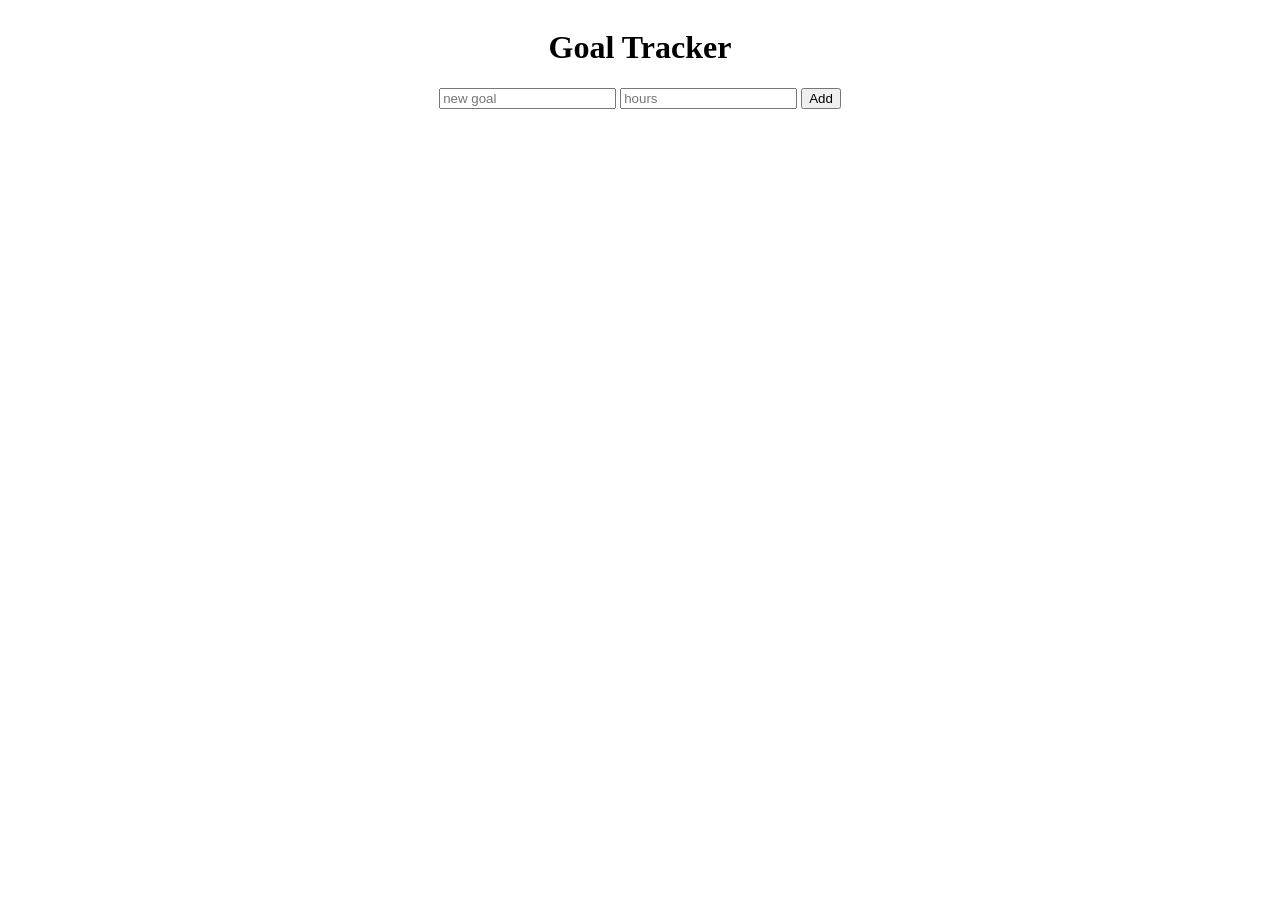
<file: css-flex/index.html>
<!DOCTYPE html>
<html lang="en">
<head>
    <meta charset="UTF-8">
    <meta name="viewport" content="width=device-width, initial-scale=1.0">
    <title>Document</title>
    <link href="style.css" rel="stylesheet">
    <script src="script.js" defer></script>
</head>
<body >
   
    
    <div id="container">

        <h1> Goal Tracker</h1>

        <div > 
            <input id="inpDesc" type="text" placeholder="new goal"> 
            <input id="inpHours" type="number" placeholder="hours"> 
            <button id="btnAdd"> Add</button>
            <button id="btnCancel" class="invisible"> Cancel</button>
        </div>

        <div id="message"></div>
        <div id="goalList">
           
        </div>
    </div>
</body>
</html>
</file>
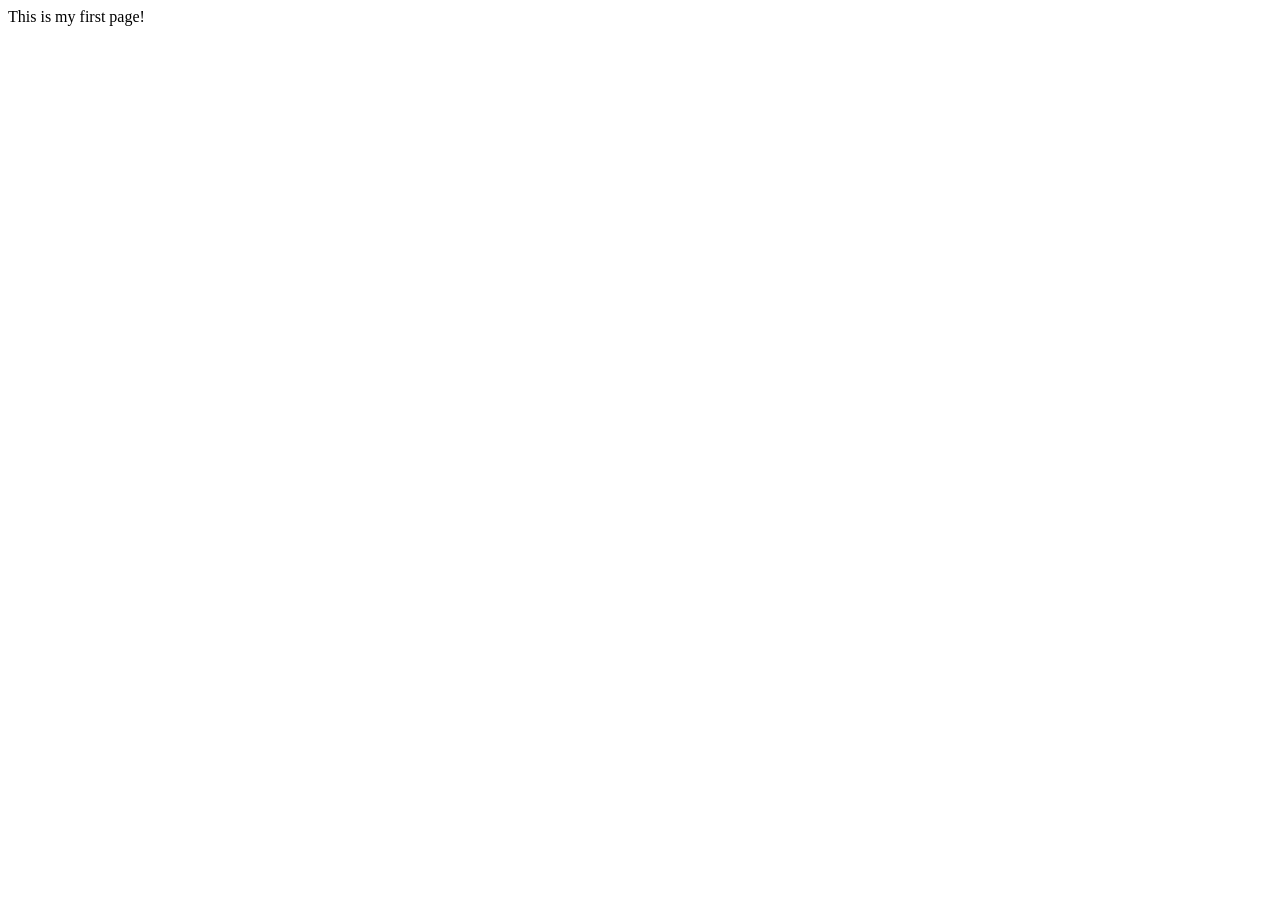
<file: page1.html>
<!DOCTYPE html>
<html lang="en">
<head>
    <meta charset="UTF-8">
    <meta name="viewport" content="width=device-width, initial-scale=1.0">
    <title>Document</title>
</head>
<body>
    This is my first page!
</body>
</html>
</file>
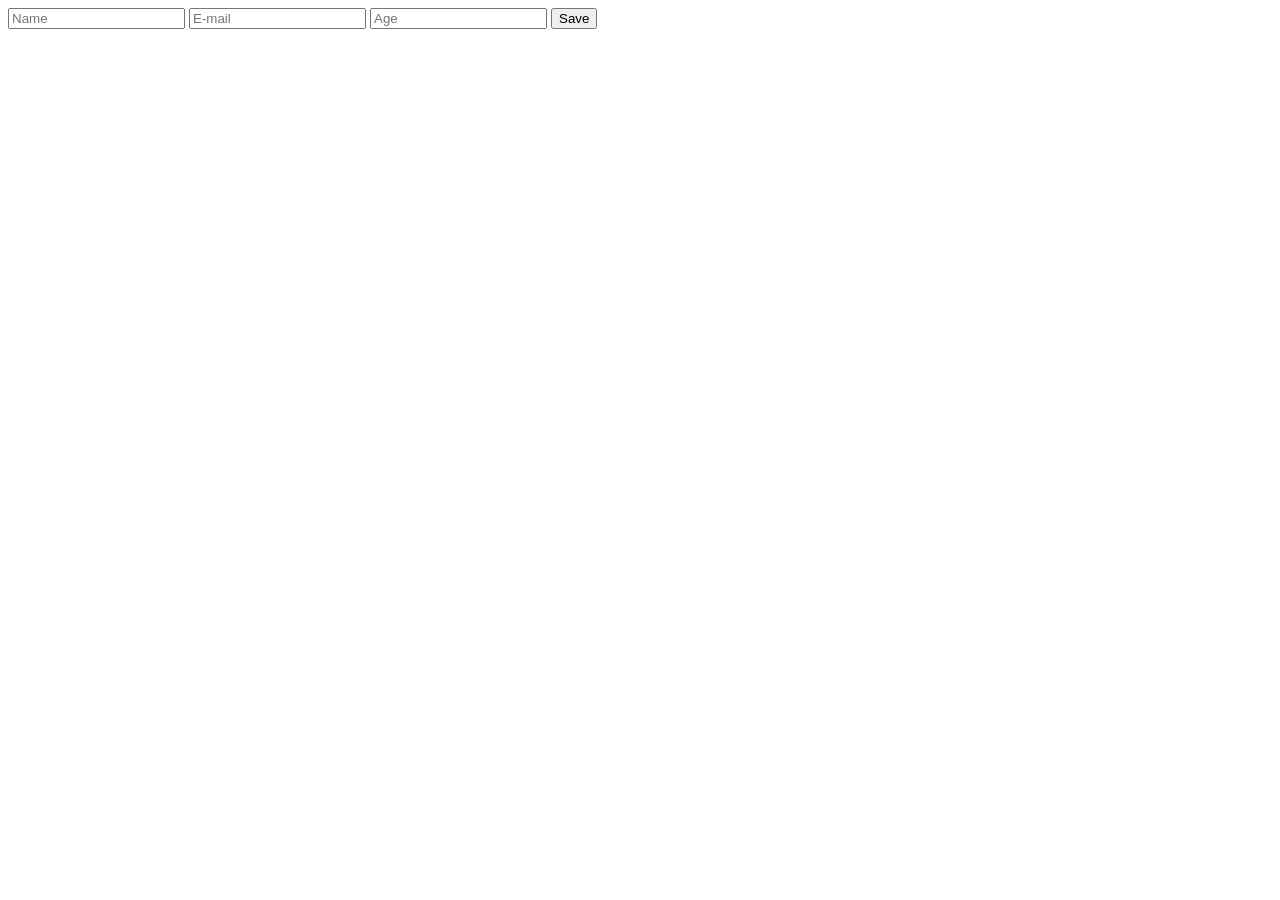
<file: page2.html>
<!DOCTYPE html>
<html lang="en">
<head>
    <meta charset="UTF-8">
    <meta name="viewport" content="width=device-width, initial-scale=1.0">
    <title>Document</title>
    <script src="page2.js" defer></script>
</head>
<body>
    
    <input placeholder="Name" id="fieldName"/>
    <input placeholder="E-mail" id="fieldEmail"/>  
    <input placeholder="Age" id="fieldAge"/>
    <button id="btnSave">Save</button>
   
</body>
</html>
</file>
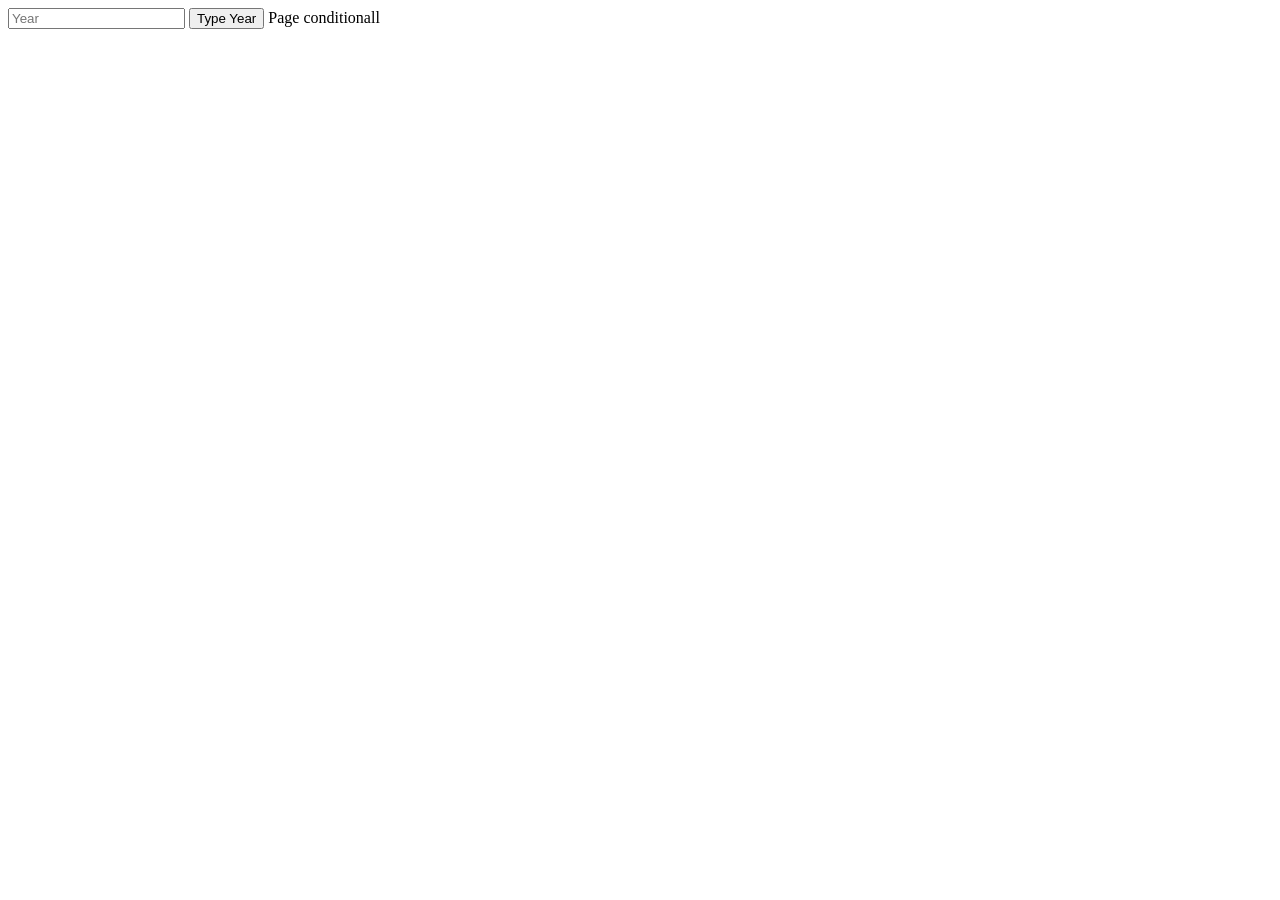
<file: conditional/condi1.html>
<!DOCTYPE html>
<html lang="en">
<head>
    <meta charset="UTF-8">
    <meta name="viewport" content="width=device-width, initial-scale=1.0">
    <title>Document</title>
    <script src="condi1.js" defer></script>
</head>

<body>
    <input id="inpYear" placeholder="Year">
    <button id="btnYear"> Type Year</button>
    Page conditionall
</body>
</html>
</file>
<file: css-flex/style.css>
#container{
    display: flex;
    flex-direction: column  ;
    justify-content: center;
    align-items: center;
}

.invisible{
    display: none;
}
.visible{
    display: inline;
}

#goalList > div{
    display: flex;
    justify-content: space-between;
    padding:5px;
}

#goalList > div > div{
    padding: 5px;
    /* flex-grow: 1;
    flex-shrink: 1;
    flex-basis: 0; */

    flex: 1 1 0

}

#message{
    height: 1em;
}

/* create an error class  */

.error{
    color: red;
}

/* create a success class */
.success{
    color: green;
}
</file>
